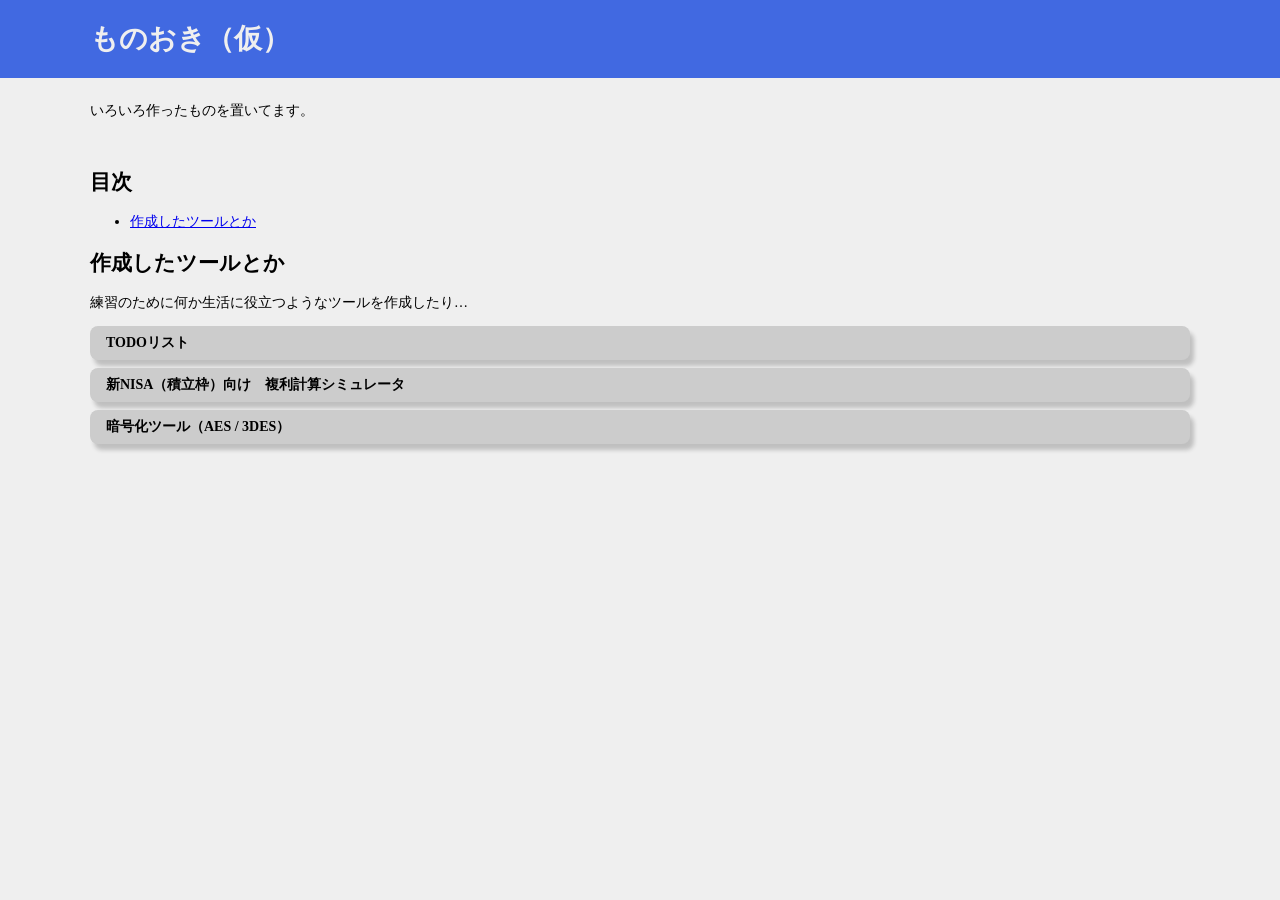
<file: index.html>
<!DOCTYPE html>
<html lang="ja">

<head>
  <meta charset="utf-8">
  <meta name="viewport" content="width=device-width, initial-scale=1.0">
  <title>ものおき（仮）</title>
  <link rel="stylesheet" href="assets/css/base_style.css">
</head>

<body>
  <header>
    <h1 class="title">ものおき（仮）</h1>
  </header>
  <div class="page-info">
    <p class="description">いろいろ作ったものを置いてます。</p>
  </div>

  <main class="container">
    <nav>
      <h2>目次</h2>
      <ul>
        <li><a href="#tools">作成したツールとか</a></li>
      </ul>
    </nav>
    <section id="tools">
      <h2>作成したツールとか</h2>
      <p>練習のために何か生活に役立つようなツールを作成したり…</p>
      <div class="menu">
        <div class="item">
          <dl>
            <dt>TODOリスト</dt>
            <dd>
              ちょっとした内容をメモとして残せるTODOリストです。<br>
              メモした内容はブラウザ内に保存されます。<br>
              <a href="tool/todo_list.html">使ってみる</a>
            </dd>
          </dl>
        </div>
      <div class="menu">
        <div class="item">
          <dl>
            <dt>新NISA（積立枠）向け　複利計算シミュレータ</dt>
            <dd>
              新NISAでの貯蓄計画のための簡易シミュレータ。<br>
              複利で毎月どの程度増えていくかを計算したり…<br>
              <a href="tool/nisa_simulator.html">使ってみる</a>
            </dd>
          </dl>
        </div>
        <div class="item">
          <dl>
            <dt>暗号化ツール（AES / 3DES）</dt>
            <dd>
              文字列を暗号化するツール。<br>
              ちょっと試してみたい時などに。<br>
              <a href="tool/crypto_encoder.html">使ってみる</a>
            </dd>
          </dl>
        </div>
      </div>
    </section>
  </main>

  <script src="assets/js/base.js"></script>
</body>

</html>
</file>
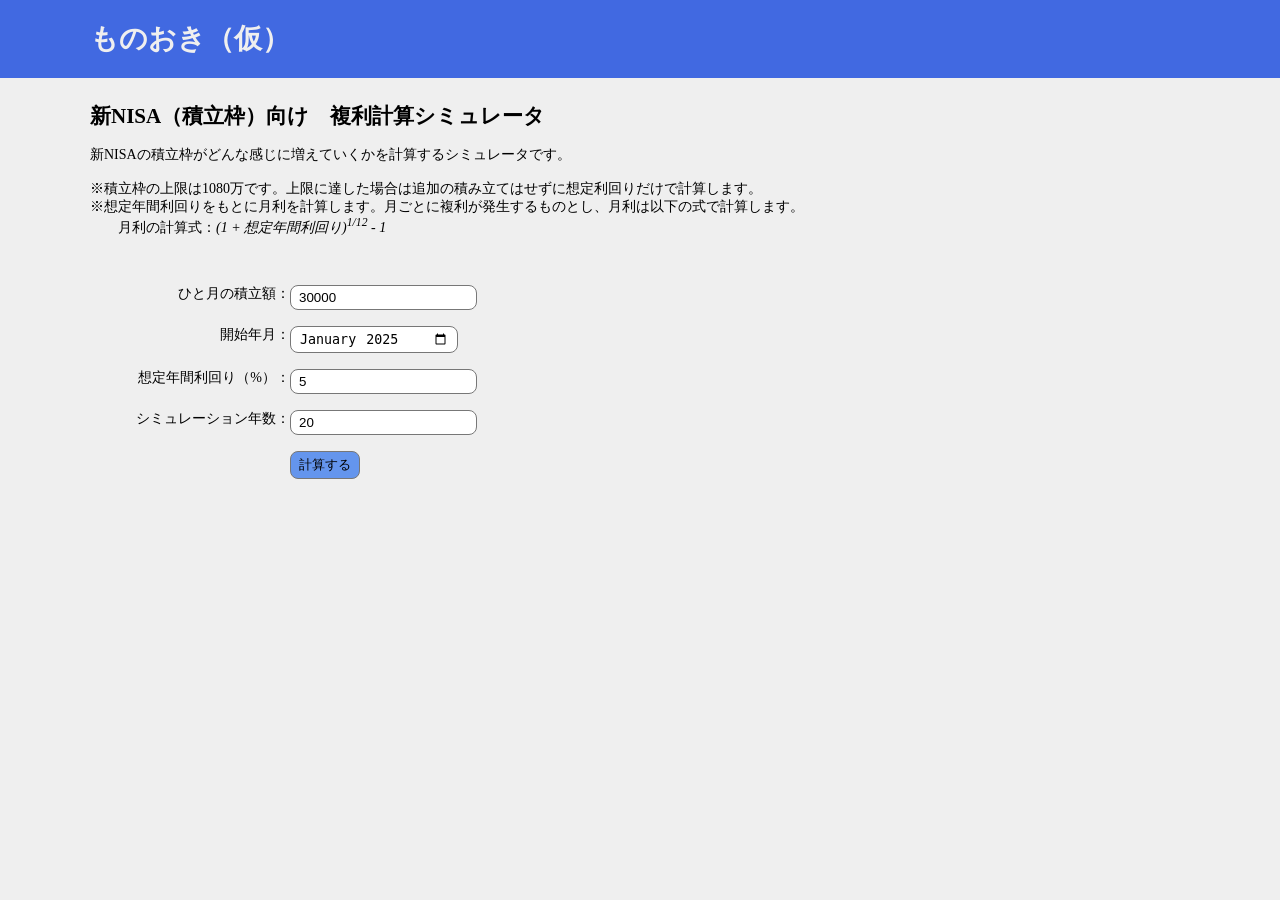
<file: nisa_simulator.html>
<!DOCTYPE html>
<html lang="ja">

<head>
  <meta charset="utf-8">
  <meta name="viewport" content="width=device-width, initial-scale=1.0">
  <title>新NISA（積立枠）向け　複利計算シミュレータ</title>
  <link rel="stylesheet" href="css/base_style.css">
  <link rel="stylesheet" href="css/nisa_simulation.css">
</head>

<body>
  <header>
    <h1 class="title"><a href="index.html">ものおき（仮）</a></h1>
  </header>
  <div class="page-info">
    <h2 class="title">新NISA（積立枠）向け　複利計算シミュレータ</h1>
      <p class="description">
        新NISAの積立枠がどんな感じに増えていくかを計算するシミュレータです。<br><br>
        ※積立枠の上限は1080万です。上限に達した場合は追加の積み立てはせずに想定利回りだけで計算します。<br>
        ※想定年間利回りをもとに月利を計算します。月ごとに複利が発生するものとし、月利は以下の式で計算します。<br>
        　　月利の計算式：<i>(1 + 想定年間利回り)<sup>1/12</sup> - 1</i>
      </p>
  </div>

  <main class="container">
    <div class="input-form">
      <label for="monthly">ひと月の積立額：</label>
      <input id="monthly" type="number" value="30000">
    </div>
    <div class="input-form">
      <label for="startMonth">開始年月：</label>
      <input id="startMonth" type="month" value="2025-01">
    </div>
    <div class="input-form">
      <label for="annualRate">想定年間利回り（%）：</label>
      <input id="annualRate" type="number" value="5" step="0.1">
    </div>
    
    <div class="input-form">
      <label for="years">シミュレーション年数：</label>
      <input id="years" type="number" value="20">
    </div>

    <button id="simulate">計算する</button>

    <div id="resultContainer"></div>
  </main>

  <script src="js/nisa_simulation.js"></script>
</body>

</html>
</file>
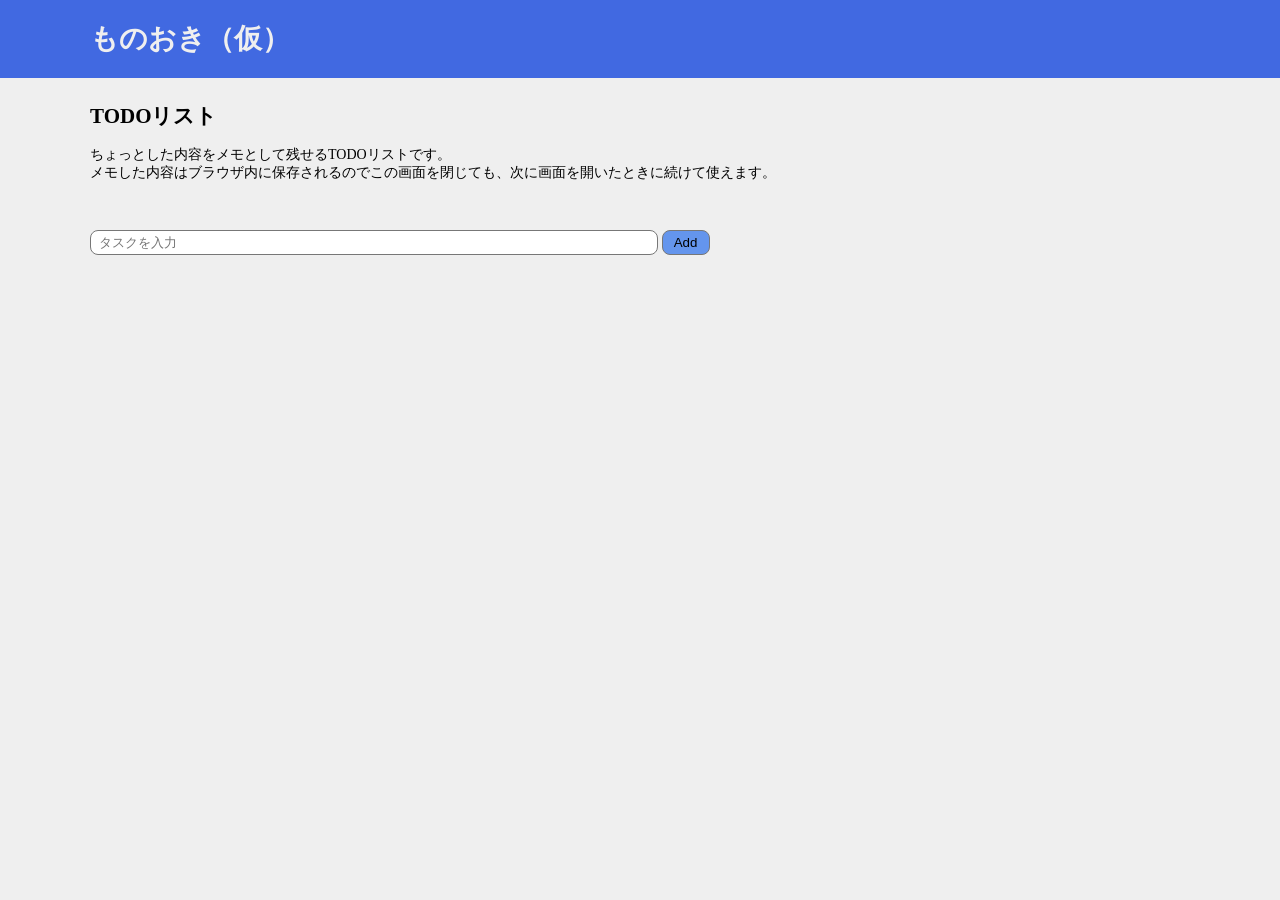
<file: todo_list.html>
<!DOCTYPE html>
<html lang="ja">

<head>
    <meta charset="utf-8">
    <meta name="viewport" content="width=device-width, initial-scale=1.0">
    <title>TODOリスト</title>
    <link rel="stylesheet" href="css/base_style.css">
    <link rel="stylesheet" href="css/todo_list.css">
</head>

<body>
    <header>
        <h1 class="title"><a href="index.html">ものおき（仮）</a></h1>
    </header>
    <div class="page-info">
        <h2 class="title">TODOリスト</h1>
            <p class="description">
                ちょっとした内容をメモとして残せるTODOリストです。<br>
                メモした内容はブラウザ内に保存されるのでこの画面を閉じても、次に画面を開いたときに続けて使えます。
            </p>
    </div>
    <div class="container">
        <input type="text" id="todoInput" placeholder="タスクを入力">
        <button id="addTodo">Add</button>
        <ul id="todoList"></ul>
    </div>

    <script src="js/todo_list.js"></script>
</body>

</html>
</file>
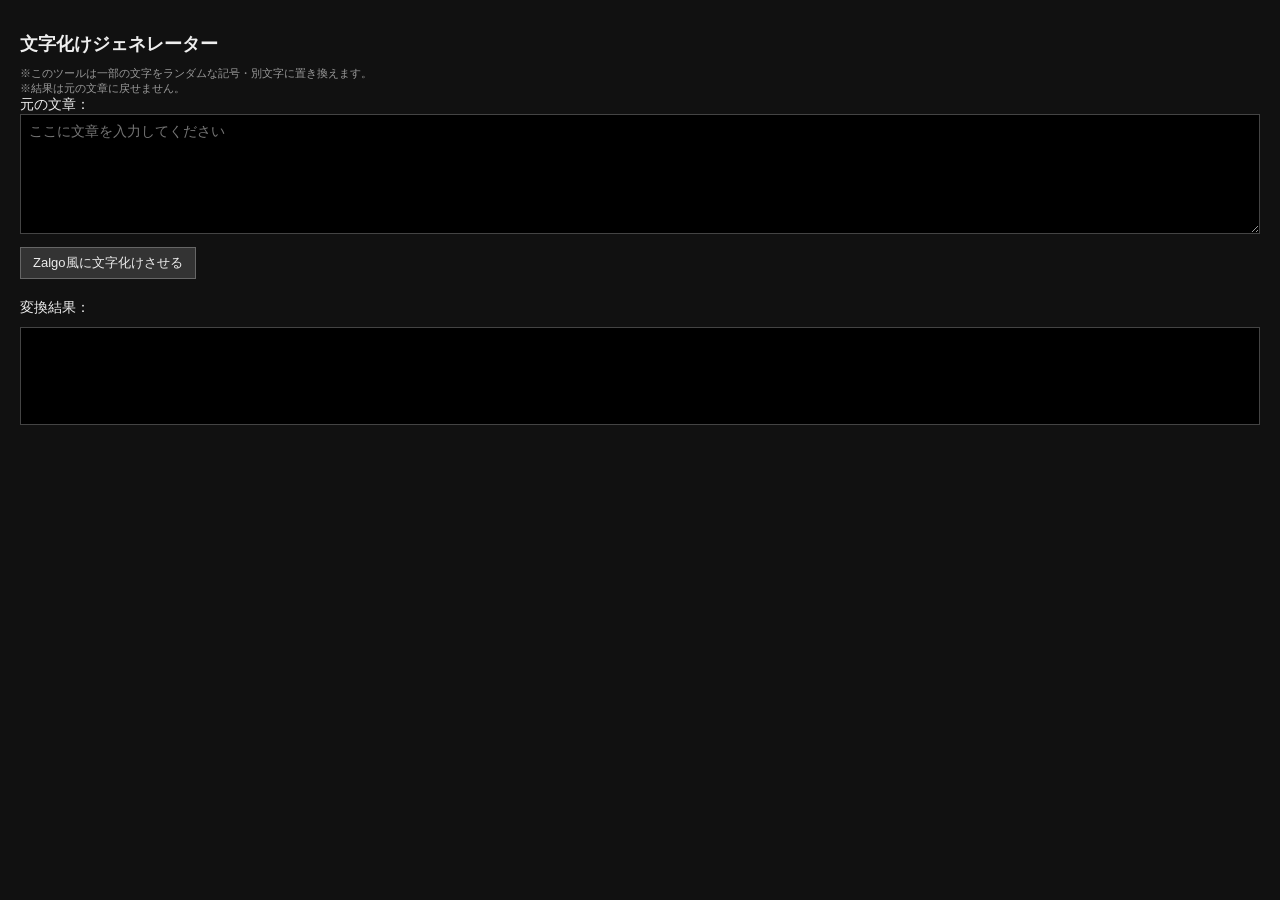
<file: sandbox/mojibakeee.html>
<!DOCTYPE html>
<html lang="ja">

<head>
  <meta charset="UTF-8">
  <title>文字化けジェネレーター（ダミーツール）</title>
  <style>
    body {
      font-family: "Yu Gothic", "MS PGothic", sans-serif;
      font-size: 14px;
      background-color: #111;
      color: #eee;
      margin: 0;
      padding: 20px;
    }

    h1 {
      font-size: 18px;
      margin-bottom: 10px;
    }

    .panel {
      margin-bottom: 20px;
    }

    textarea {
      width: 100%;
      min-height: 120px;
      padding: 8px;
      box-sizing: border-box;
      font-family: inherit;
      font-size: 14px;
      background-color: #000;
      color: #eee;
      border: 1px solid #444;
    }

    button {
      margin-top: 10px;
      padding: 6px 12px;
      font-size: 13px;
      cursor: pointer;
      background-color: #333;
      color: #eee;
      border: 1px solid #666;
    }

    button:hover {
      background-color: #555;
    }

    #output {
      min-height: 80px;
      padding: 8px;
      border: 1px solid #444;
      background-color: #000;
      white-space: pre-wrap;
      word-wrap: break-word;
      margin-top: 10px;
    }

    .note {
      font-size: 11px;
      color: #999;
      margin-top: 6px;
    }
  </style>
</head>

<body>

  <h1>文字化けジェネレーター</h1>
  <div class="note">
    ※このツールは一部の文字をランダムな記号・別文字に置き換えます。<br>
    ※結果は元の文章に戻せません。
  </div>
  <div class="panel">
    <label for="inputText">元の文章：</label><br>
    <textarea id="inputText" placeholder="ここに文章を入力してください"></textarea>
    <button id="zalgoButton">Zalgo風に文字化けさせる
  </div>

  <div class="panel">
    <label>変換結果：</label>
    <div id="output"></div>
  </div>

  <script>

    // Zalgo用の結合文字セット
    const zalgoUp = [
      '\u030d', '\u030e', '\u0304', '\u0305', '\u033f', '\u0311', '\u0306', '\u0310',
      '\u0352', '\u0357', '\u0351', '\u0307', '\u0308', '\u030a', '\u0342', '\u0343',
      '\u0344', '\u034a', '\u034b', '\u034c', '\u0303', '\u0302', '\u030c', '\u0350',
      '\u0300', '\u0301', '\u030b', '\u030f', '\u0312', '\u0313', '\u0314', '\u033d',
      '\u0309', '\u0363', '\u0364', '\u0365', '\u0366', '\u0367', '\u0368', '\u0369',
      '\u036a', '\u036b', '\u036c', '\u036d', '\u036e', '\u036f'
    ];

    const zalgoMid = [
      '\u0315', '\u031b', '\u0340', '\u0341', '\u0358', '\u0321', '\u0322', '\u0327',
      '\u0328', '\u0334', '\u0335', '\u0336', '\u034f', '\u035c', '\u035d', '\u035e',
      '\u035f', '\u0360', '\u0362', '\u0338', '\u0337', '\u0361', '\u0489'
    ];

    const zalgoDown = [
      '\u0316', '\u0317', '\u0318', '\u0319', '\u031c', '\u031d', '\u031e', '\u031f',
      '\u0320', '\u0323', '\u0324', '\u0325', '\u0326', '\u0329', '\u032a', '\u032b',
      '\u032c', '\u032d', '\u032e', '\u032f', '\u0330', '\u0331', '\u0332', '\u0333',
      '\u0339', '\u033a', '\u033b', '\u033c', '\u0345', '\u0346', '\u0347', '\u0348',
      '\u0349', '\u034d', '\u034e', '\u0353', '\u0354', '\u0355', '\u0356', '\u0359',
      '\u035a', '\u0323'
    ];

    // ランダムに結合文字を付与する関数
    const randomChars = (chars, count) =>
      Array.from({ length: count }, () => chars[Math.floor(Math.random() * chars.length)]).join('');

    // ASCII判定
    const isAscii = (char) => /^[\x00-\x7F]$/.test(char);

    // 全角判定（簡易：ASCII以外を全角扱い）
    const isZenkaku = (char) => !isAscii(char);

    // 全角→ASCII置換（20%）
    const maybeReplaceWithAscii = (char) => {
      if (!isZenkaku(char)) return char; // 全角でなければそのまま
      if (Math.random() > 0.2) return char; // 20%の確率で置換

      // ASCII候補（半角英数字＋記号）
      const asciiPool = "ABCDEFGHIJKLMNOPQRSTUVWXYZabcdefghijklmnopqrstuvwxyz0123456789!@#$%^&*()_+-=[]{};':\",.<>/?";
      return asciiPool[Math.floor(Math.random() * asciiPool.length)];
    };

    // ASCIIのみZalgo化
    const zalgoAsciiOnly = (char, level) => {
      if (!isAscii(char)) return char; // ASCII以外はZalgo化しない
      return char
        + randomChars(zalgoUp, level)
        + randomChars(zalgoMid, level)
        + randomChars(zalgoDown, level);
    };

    // メイン処理：全角20%でASCII化 → ASCIIのみZalgo化
    const toZalgoSelective = (text, level = 3) => {
      return text
        .split('')
        .map(char => {
          const replaced = maybeReplaceWithAscii(char); // 全角→ASCII置換（20%）
          return zalgoAsciiOnly(replaced, level);       // ASCIIのみZalgo化
        })
        .join('');
    };

    document.getElementById("zalgoButton").addEventListener("click", () => {
      const input = document.getElementById("inputText").value;
      const output = toZalgoSelective(input, 4);
      document.getElementById("output").textContent = output;
    });
  </script>

</body>

</html>
</file>
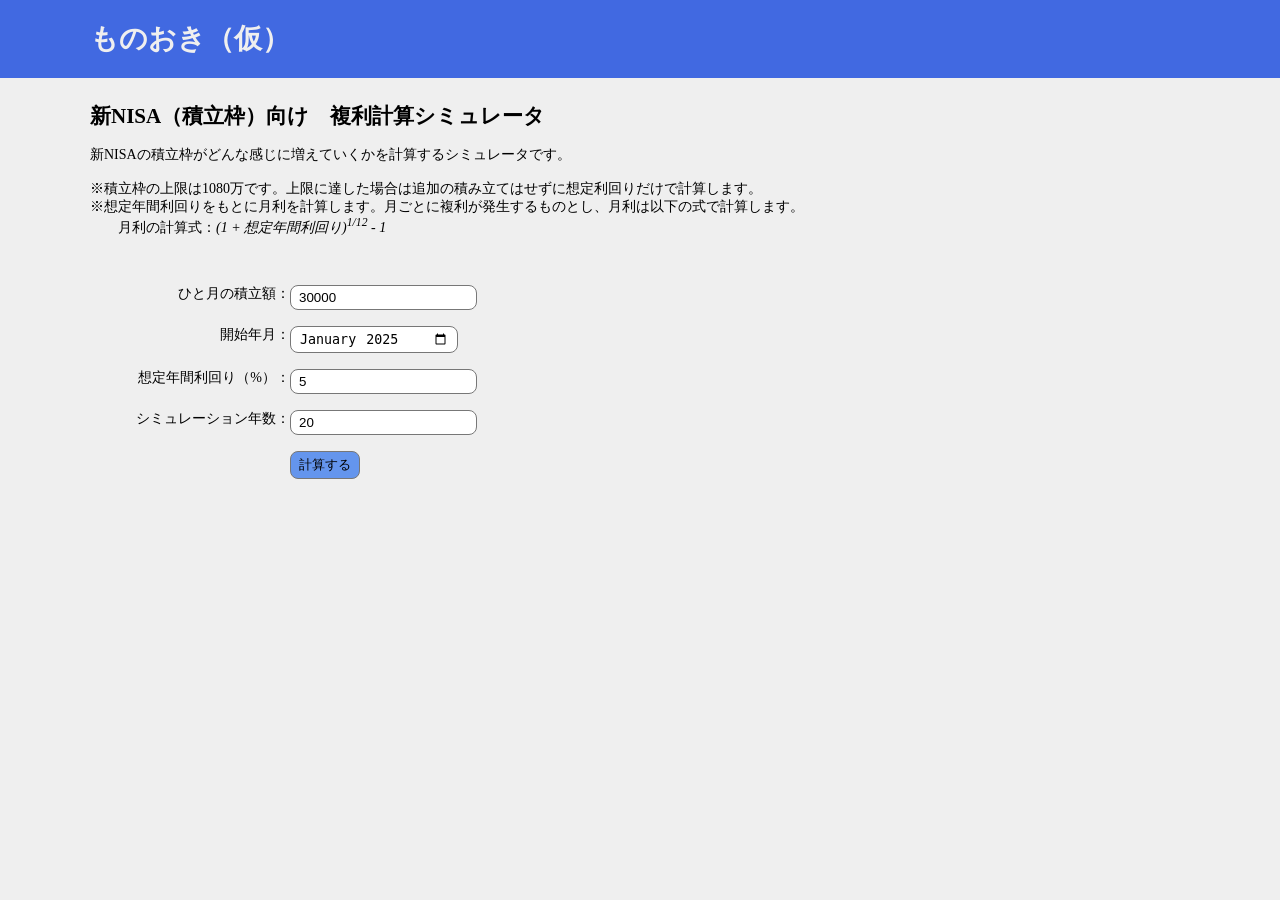
<file: tool/nisa_simulator.html>
<!DOCTYPE html>
<html lang="ja">

<head>
  <meta charset="utf-8">
  <meta name="viewport" content="width=device-width, initial-scale=1.0">
  <title>新NISA（積立枠）向け　複利計算シミュレータ</title>
  <link rel="stylesheet" href="../assets/css/base_style.css">
  <link rel="stylesheet" href="css/nisa_simulation.css">
</head>

<body>
  <header>
    <h1 class="title"><a href="/raccoondog-craft.github.io">ものおき（仮）</a></h1>
  </header>
  <div class="page-info">
    <h2 class="title">新NISA（積立枠）向け　複利計算シミュレータ</h1>
      <p class="description">
        新NISAの積立枠がどんな感じに増えていくかを計算するシミュレータです。<br><br>
        ※積立枠の上限は1080万です。上限に達した場合は追加の積み立てはせずに想定利回りだけで計算します。<br>
        ※想定年間利回りをもとに月利を計算します。月ごとに複利が発生するものとし、月利は以下の式で計算します。<br>
        　　月利の計算式：<i>(1 + 想定年間利回り)<sup>1/12</sup> - 1</i>
      </p>
  </div>

  <main class="container">
    <div class="input-form">
      <label for="monthly">ひと月の積立額：</label>
      <input id="monthly" type="number" value="30000">
    </div>
    <div class="input-form">
      <label for="startMonth">開始年月：</label>
      <input id="startMonth" type="month" value="2025-01">
    </div>
    <div class="input-form">
      <label for="annualRate">想定年間利回り（%）：</label>
      <input id="annualRate" type="number" value="5" step="0.1">
    </div>
    
    <div class="input-form">
      <label for="years">シミュレーション年数：</label>
      <input id="years" type="number" value="20">
    </div>

    <button id="simulate">計算する</button>

    <div id="resultContainer"></div>
  </main>

  <script src="js/nisa_simulation.js"></script>
</body>

</html>
</file>
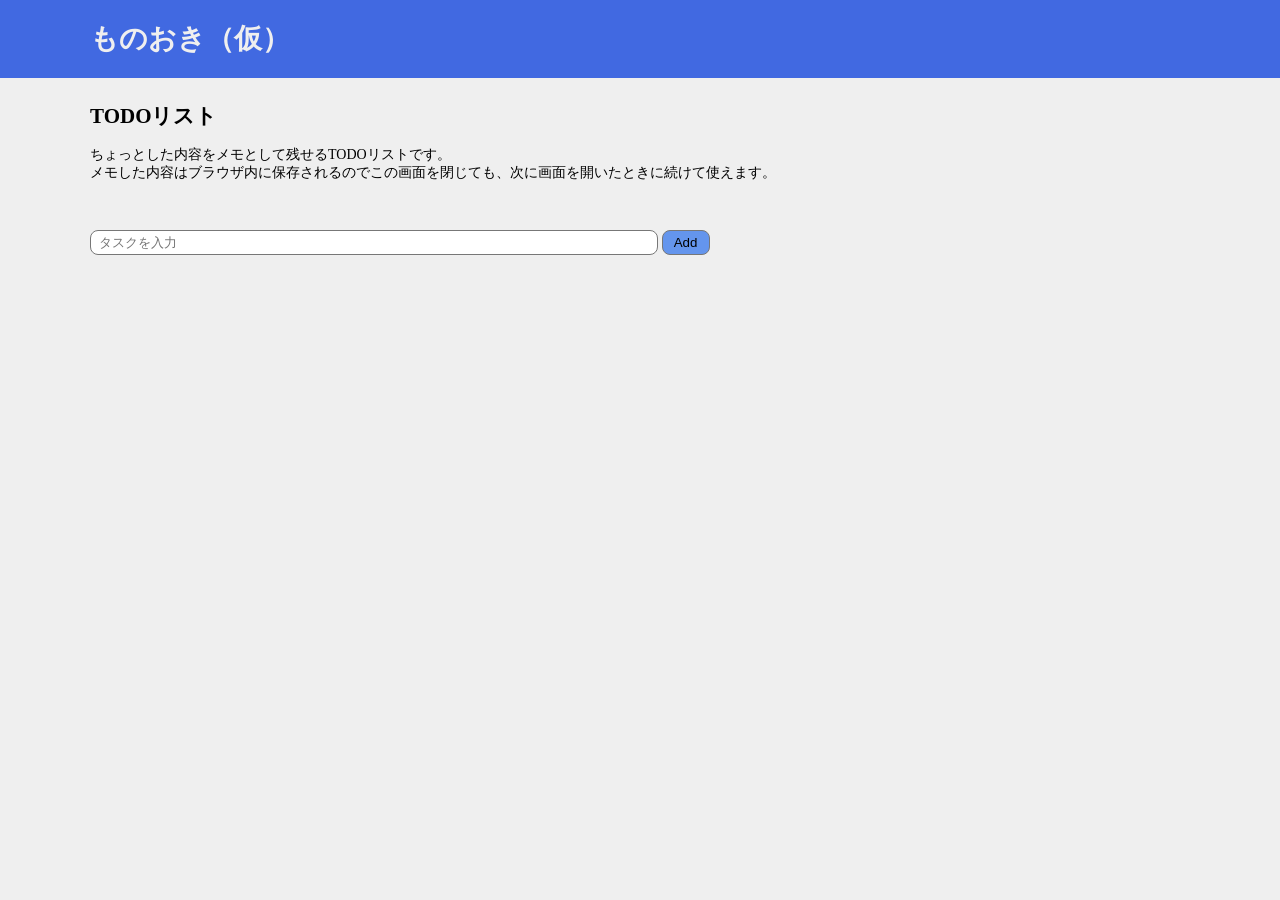
<file: tool/todo_list.html>
<!DOCTYPE html>
<html lang="ja">

<head>
    <meta charset="utf-8">
    <meta name="viewport" content="width=device-width, initial-scale=1.0">
    <title>TODOリスト</title>
    <link rel="stylesheet" href="../assets/css/base_style.css">
    <link rel="stylesheet" href="css/todo_list.css">
</head>

<body>
    <header>
        <h1 class="title"><a href="/raccoondog-craft.github.io">ものおき（仮）</a></h1>
    </header>
    <div class="page-info">
        <h2 class="title">TODOリスト</h1>
            <p class="description">
                ちょっとした内容をメモとして残せるTODOリストです。<br>
                メモした内容はブラウザ内に保存されるのでこの画面を閉じても、次に画面を開いたときに続けて使えます。
            </p>
    </div>
    <div class="container">
        <input type="text" id="todoInput" placeholder="タスクを入力">
        <button id="addTodo">Add</button>
        <ul id="todoList"></ul>
    </div>

    <script src="js/todo_list.js"></script>
</body>

</html>
</file>
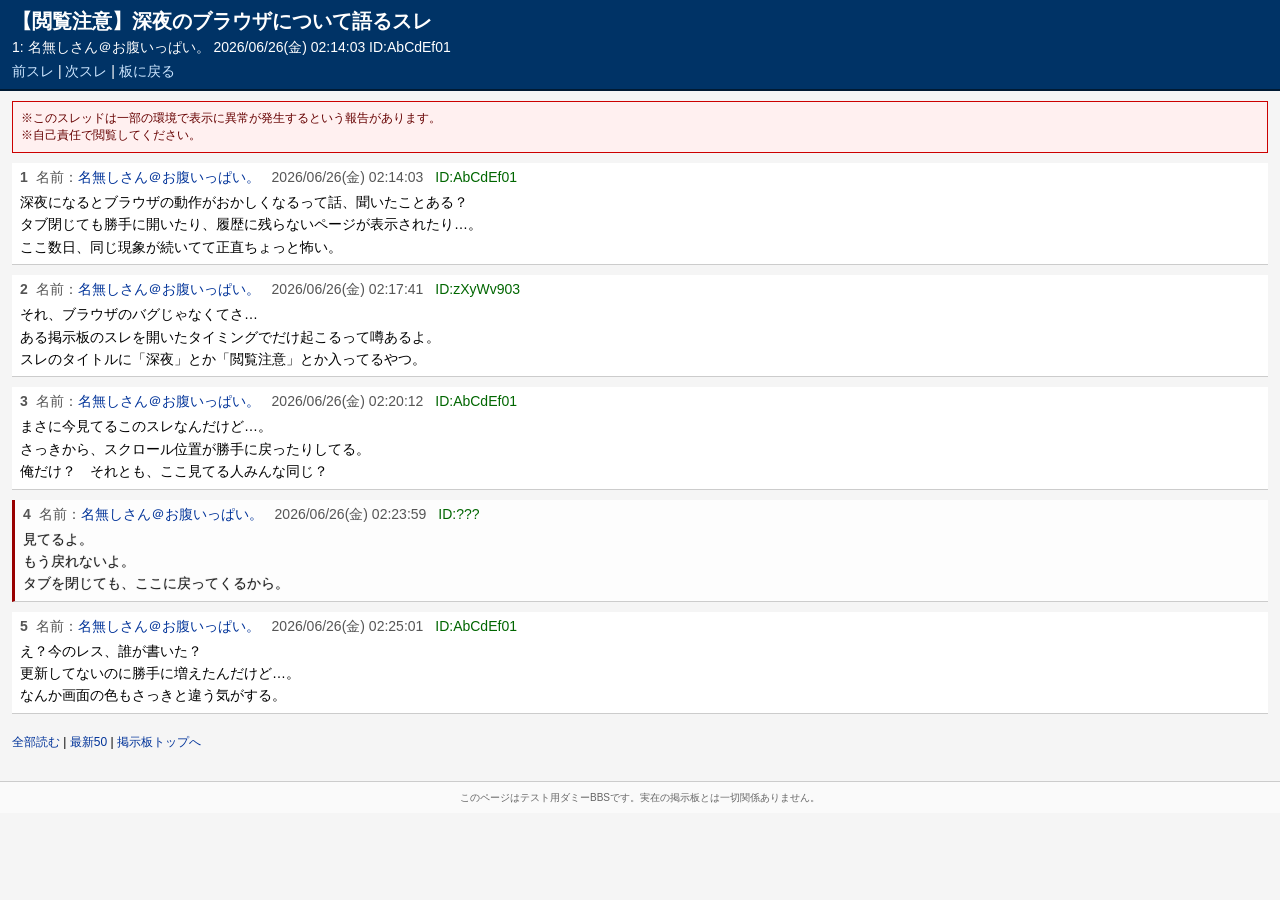
<file: work/01_bbs.html>
<!DOCTYPE html>
<html lang="ja">
<head>
  <meta charset="UTF-8">
  <title>【閲覧注意】深夜のブラウザについて語るスレ</title>
  <link rel="stylesheet" href="css/01_bbs.css">
</head>
<body>

<div id="header">
  <h1>【閲覧注意】深夜のブラウザについて語るスレ</h1>
  <div class="thread-info">
    1: 名無しさん＠お腹いっぱい。 2026/06/26(金) 02:14:03 ID:AbCdEf01
  </div>
  <div class="nav">
    <a href="#">前スレ</a> |
    <a href="#">次スレ</a> |
    <a href="#">板に戻る</a>
  </div>
</div>

<div id="main">

  <div class="notice">
    ※このスレッドは一部の環境で表示に異常が発生するという報告があります。<br>
    ※自己責任で閲覧してください。
  </div>

  <div class="res">
    <div class="meta">
      <span class="number">1</span> 名前：<span class="name">名無しさん＠お腹いっぱい。</span>
      <span class="date">2026/06/26(金) 02:14:03</span>
      <span class="id">ID:AbCdEf01</span>
    </div>
    <div class="body">
      深夜になるとブラウザの動作がおかしくなるって話、聞いたことある？<br>
      タブ閉じても勝手に開いたり、履歴に残らないページが表示されたり…。<br>
      ここ数日、同じ現象が続いてて正直ちょっと怖い。
    </div>
  </div>

  <div class="res">
    <div class="meta">
      <span class="number">2</span> 名前：<span class="name">名無しさん＠お腹いっぱい。</span>
      <span class="date">2026/06/26(金) 02:17:41</span>
      <span class="id">ID:zXyWv903</span>
    </div>
    <div class="body">
      それ、ブラウザのバグじゃなくてさ…<br>
      ある掲示板のスレを開いたタイミングでだけ起こるって噂あるよ。<br>
      スレのタイトルに「深夜」とか「閲覧注意」とか入ってるやつ。
    </div>
  </div>

  <div class="res">
    <div class="meta">
      <span class="number">3</span> 名前：<span class="name">名無しさん＠お腹いっぱい。</span>
      <span class="date">2026/06/26(金) 02:20:12</span>
      <span class="id">ID:AbCdEf01</span>
    </div>
    <div class="body">
      まさに今見てるこのスレなんだけど…。<br>
      さっきから、スクロール位置が勝手に戻ったりしてる。<br>
      俺だけ？　それとも、ここ見てる人みんな同じ？
    </div>
  </div>

  <div class="res glitch">
    <div class="meta">
      <span class="number">4</span> 名前：<span class="name">名無しさん＠お腹いっぱい。</span>
      <span class="date">2026/06/26(金) 02:23:59</span>
      <span class="id">ID:???</span>
    </div>
    <div class="body">
      見てるよ。<br>
      もう戻れないよ。<br>
      タブを閉じても、ここに戻ってくるから。
    </div>
  </div>

  <div class="res">
    <div class="meta">
      <span class="number">5</span> 名前：<span class="name">名無しさん＠お腹いっぱい。</span>
      <span class="date">2026/06/26(金) 02:25:01</span>
      <span class="id">ID:AbCdEf01</span>
    </div>
    <div class="body">
      え？今のレス、誰が書いた？<br>
      更新してないのに勝手に増えたんだけど…。<br>
      なんか画面の色もさっきと違う気がする。
    </div>
  </div>

  <div class="footer-nav">
    <a href="#">全部読む</a> |
    <a href="#">最新50</a> |
    <a href="#">掲示板トップへ</a>
  </div>

</div>

<div id="footer">
  <small>このページはテスト用ダミーBBSです。実在の掲示板とは一切関係ありません。</small>
</div>

</body>
</html>
</file>
<file: assets/css/base_style.css>
/* 全体 */
body {
  margin: 0;
  font-family: "Meiryo";
  font-size: 14px;
  background: #efefef;
}
.container {
  max-width: 1100px;
  margin: 48px auto;
  padding: 0 48px;
}

/* ページの見出し */
header {
  background: royalblue;
  color: #efefef;
  padding: 4px 32px;
}
header .title {
  max-width: 1100px;
  margin: 16px auto;
}
header .title a {
  color: inherit;
  text-decoration: none;
}
.page-info {
  margin: 24px auto;
}
.page-info .title {
  max-width: 1100px;
  margin: 0 auto;
}
.page-info .description {
  max-width: 1100px;
  margin: 16px auto;
}

/* 入力欄 */
input {
  padding: 4px 8px;
  border: 1px solid #777;
  border-radius: 8px;
}
button {
  padding: 4px 8px;
  border: 1px solid #777;
  border-radius: 8px;
  background-color: cornflowerblue;
}

/* メニュー（アコーディオン） */
.menu .item {
  border-radius: 8px;
  box-shadow: 4px 6px 4px rgba(0,0,0,0.2);
  background-color: #ccc;
}
.menu .item.appear {
  animation: 0.3s fadeIn;
  background-color: cornflowerblue;
}
.menu .item.appear dd {
  display: block;
  animation: 0.3s fadeIn;
}
.menu dl {
  margin: 8px;
}
.menu dt {
  padding: 8px;
  cursor: pointer;
  user-select: none;
  position: relative;
  font-weight: bold;
}
.menu dd {
  padding: 8px;
  margin: 0;
  display: none;
}


@keyframes fadeIn {
  0% {
    opacity: 0;
    transform: translateY(-10px);
  }
  100% {
    opacity: 1;
    transform: none;
  }
}
</file>
<file: css/base_style.css>
/* 全体 */
body {
  margin: 0;
  font-family: "Meiryo";
  font-size: 14px;
  background: #efefef;
}
.container {
  max-width: 1100px;
  margin: 48px auto;
  padding: 0 48px;
}

/* ページの見出し */
header {
  background: royalblue;
  color: #efefef;
  padding: 4px 32px;
}
header .title {
  max-width: 1100px;
  margin: 16px auto;
}
header .title a {
  color: inherit;
  text-decoration: none;
}
.page-info {
  margin: 24px auto;
}
.page-info .title {
  max-width: 1100px;
  margin: 0 auto;
}
.page-info .description {
  max-width: 1100px;
  margin: 16px auto;
}

/* 入力欄 */
input {
  padding: 4px 8px;
  border: 1px solid #777;
  border-radius: 8px;
}
button {
  padding: 4px 8px;
  border: 1px solid #777;
  border-radius: 8px;
  background-color: cornflowerblue;
}

/* メニュー（アコーディオン） */
.menu .item {
  border-radius: 8px;
  box-shadow: 4px 6px 4px rgba(0,0,0,0.2);
  background-color: #ccc;
}
.menu .item.appear {
  background-color: cornflowerblue;
}
.menu .item.appear dd {
  display: block;
  animation: 0.3s fadeIn;
}
.menu dl {
  margin: 8px;
}
.menu dt {
  padding: 8px;
  cursor: pointer;
  user-select: none;
  position: relative;
  font-weight: bold;
}
.menu dd {
  padding: 8px;
  margin: 0;
  display: none;
}


@keyframes fadeIn {
  0% {
    opacity: 0;
    transform: translateY(-10px);
  }
  100% {
    opacity: 1;
    transform: none;
  }
}
</file>
<file: css/nisa_simulation.css>
.input-form {
  display: flex;
  align-items: center;
  margin-bottom: 16px;
}
.input-form label {
  width: 200px;
  text-align: right;
  margin-bottom: auto;
}
.input-form .input {
  flex: 1;
  text-align: left;
}

#simulate {
  margin-left: 200px;
}

th,
td {
  border: 1px solid #ccc;
  padding: 6px 10px;
  text-align: right;
}

th {
  background: #f0f0f0;
}
</file>
<file: css/todo_list.css>
#todoInput {
  width: 50%;
  min-width: 240px;
}
#addTodo {
  width: 48px;
}
#todoList {
  padding-left: 16px;
}

li {
  list-style: none;
  display: flex;
  align-items: center;
  margin-top: 8px;
  margin-bottom: 8px;
}
li .todo-check {
  width: 16px;
  height: 16px;
  margin-right: 8px;
}
li .todo-text {
  width: 85%;
  margin-right: 8px;
}
li .todo-delete {
  width: 64px;
  margin-left: auto;
}

.todo-check:checked + .todo-text {
  text-decoration: line-through;
  color: #777;
}
</file>
<file: tool/css/nisa_simulation.css>
.input-form {
  display: flex;
  align-items: center;
  margin-bottom: 16px;
}
.input-form label {
  width: 200px;
  text-align: right;
  margin-bottom: auto;
}
.input-form .input {
  flex: 1;
  text-align: left;
}

#simulate {
  margin-left: 200px;
}

th,
td {
  border: 1px solid #ccc;
  padding: 6px 10px;
  text-align: right;
}

th {
  background: #f0f0f0;
}
</file>
<file: tool/css/todo_list.css>
#todoInput {
  width: 50%;
  min-width: 240px;
}
#addTodo {
  width: 48px;
}
#todoList {
  padding-left: 16px;
}

li {
  list-style: none;
  display: flex;
  align-items: center;
  margin-top: 8px;
  margin-bottom: 8px;
}
li .todo-check {
  width: 16px;
  height: 16px;
  margin-right: 8px;
}
li .todo-text {
  width: 85%;
  margin-right: 8px;
}
li .todo-delete {
  width: 64px;
  margin-left: auto;
}

.todo-check:checked + .todo-text {
  text-decoration: line-through;
  color: #777;
}
</file>
<file: work/css/01_bbs.css>
body {
  margin: 0;
  padding: 0;
  font-family: "MS PGothic", "Yu Gothic", sans-serif;
  font-size: 14px;
  background-color: #f5f5f5;
  color: #000;
}

#header {
  background-color: #003366;
  color: #ffffff;
  padding: 8px 12px;
  border-bottom: 2px solid #001a33;
}

#header h1 {
  margin: 0;
  font-size: 20px;
}

.thread-info {
  margin-top: 4px;
  font-size: 14px;
}

.nav {
  margin-top: 6px;
  font-size: 14px;
}

.nav a {
  color: #cce6ff;
  text-decoration: none;
}

.nav a:hover {
  text-decoration: underline;
}

#main {
  padding: 10px 12px;
}

.notice {
  margin-bottom: 10px;
  padding: 8px;
  border: 1px solid #cc0000;
  background-color: #fff0f0;
  font-size: 12px;
  color: #660000;
}

.res {
  margin-bottom: 10px;
  padding: 6px 8px;
  border-bottom: 1px solid #cccccc;
  background-color: #ffffff;
}

.res .meta {
  font-size: 14px;
  color: #555555;
  margin-bottom: 4px;
}

.res .number {
  font-weight: bold;
  margin-right: 4px;
}

.res .name {
  color: #003399;
}

.res .date {
  margin-left: 8px;
}

.res .id {
  margin-left: 8px;
  color: #006600;
}

.res .body {
  line-height: 1.6;
}

/* 不穏なレス用の軽い演出 */
.res.glitch {
  background-color: #fdfdfd;
  border-left: 3px solid #990000;
  position: relative;
}

.res.glitch .body {
  color: #222222;
}

/* ここからホラー演出用の“違和感”候補（必要に応じて使う） */

/* ほんの少しだけ文字をぶらす */
.res.glitch .body {
  text-shadow: 0 0 1px rgba(0, 0, 0, 0.4);
}

/* ページ全体がわずかに暗くなったように見せるクラス（後でJSで付け替え想定） */
body.dimmed {
  background-color: #e0e0e0;
}

/* リンクの色がいつの間にか変わる演出用 */
body.dimmed .nav a,
body.dimmed .footer-nav a {
  color: #ff6666;
}

/* フッター */
.footer-nav {
  margin-top: 20px;
  font-size: 12px;
}

.footer-nav a {
  color: #003399;
  text-decoration: none;
}

.footer-nav a:hover {
  text-decoration: underline;
}

#footer {
  margin-top: 20px;
  padding: 8px 12px;
  border-top: 1px solid #cccccc;
  font-size: 12px;
  color: #666666;
  background-color: #fafafa;
  text-align: center;
}
</file>
